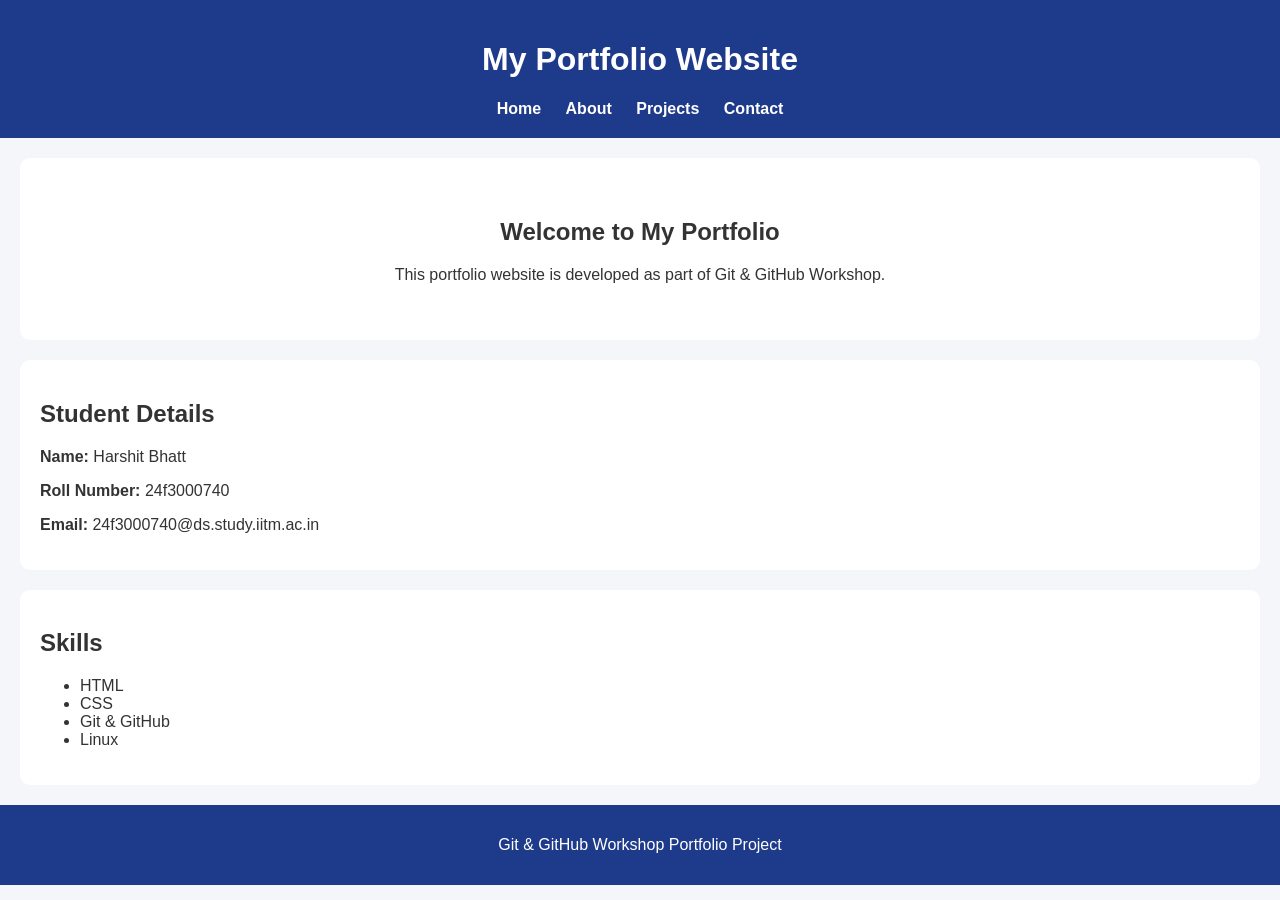
<file: index.html>
<!DOCTYPE html>
<html lang="en">
<head>
<meta charset="UTF-8">
<meta name="viewport" content="width=device-width, initial-scale=1.0">
<title>Portfolio Home</title>
<link rel="stylesheet" href="style.css">
</head>
<body>
<header>
<h1>My Portfolio Website</h1>
<nav>
<a href="index.html">Home</a>
<a href="about.html">About</a>
<a href="projects.html">Projects</a>
<a href="contact.html">Contact</a>
</nav>
</header>
<section class="hero">
<h2>Welcome to My Portfolio</h2>
<p>
This portfolio website is developed as part of Git & GitHub Workshop.
</p>
</section>
<section class="student-details">
<h2>Student Details</h2>
<p><strong>Name:</strong> Harshit Bhatt</p>
<p><strong>Roll Number:</strong> 24f3000740</p>
<p><strong>Email:</strong> 24f3000740@ds.study.iitm.ac.in</p>
</section>
<section>
<h2>Skills</h2>
<ul>
  <li>HTML</li>
<li>CSS</li>
<li>Git & GitHub</li>
<li>Linux</li>
</ul>
</section>
<footer>
<p>Git & GitHub Workshop Portfolio Project</p>
</footer>
</body>
</html>
</file>
<file: style.css>
body {
margin: 0;
font-family: Arial, sans-serif;
background-color: #f4f6f9;
color: #333;
}
header {
background-color: #1e3a8a;
color: white;
padding: 20px;
text-align: center;
}
nav {
margin-top: 10px;
}
nav a {
color: white;
text-decoration: none;
margin: 10px;
font-weight: bold;
}
.hero {
text-align: center;
padding: 40px;
background-color: white;
margin: 20px;
border-radius: 10px;
  }
.student-details {
background-color: white;
margin: 20px;
padding: 20px;
border-radius: 10px;
}
section {
background-color: white;
margin: 20px;
padding: 20px;
border-radius: 10px;
}
footer {
background-color: #1e3a8a;
color: white;
text-align: center;
padding: 15px;
margin-top: 20px;
}
</file>
